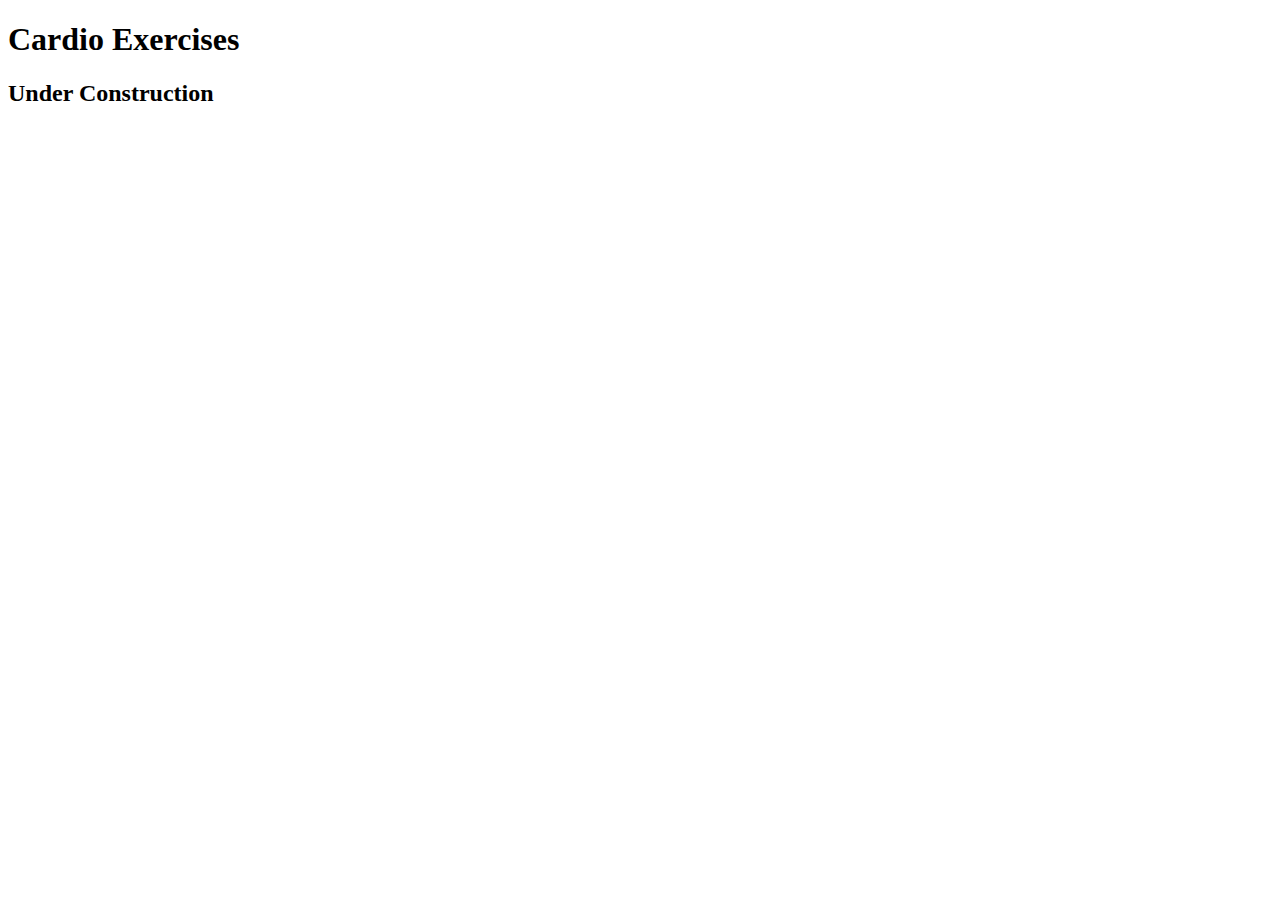
<file: Chapter14/cardio/index.html>
<!DOCTYPE html>

<html lang="en">
<head>
	<meta charset="utf-8">
	<title>Shape Up! | Cardio Exercises</title>
</head>

<body>
	<main>
	    <h1>Cardio Exercises</h1>
		<h2>Under Construction</h2>
	</main>
</body>
</html>
</file>
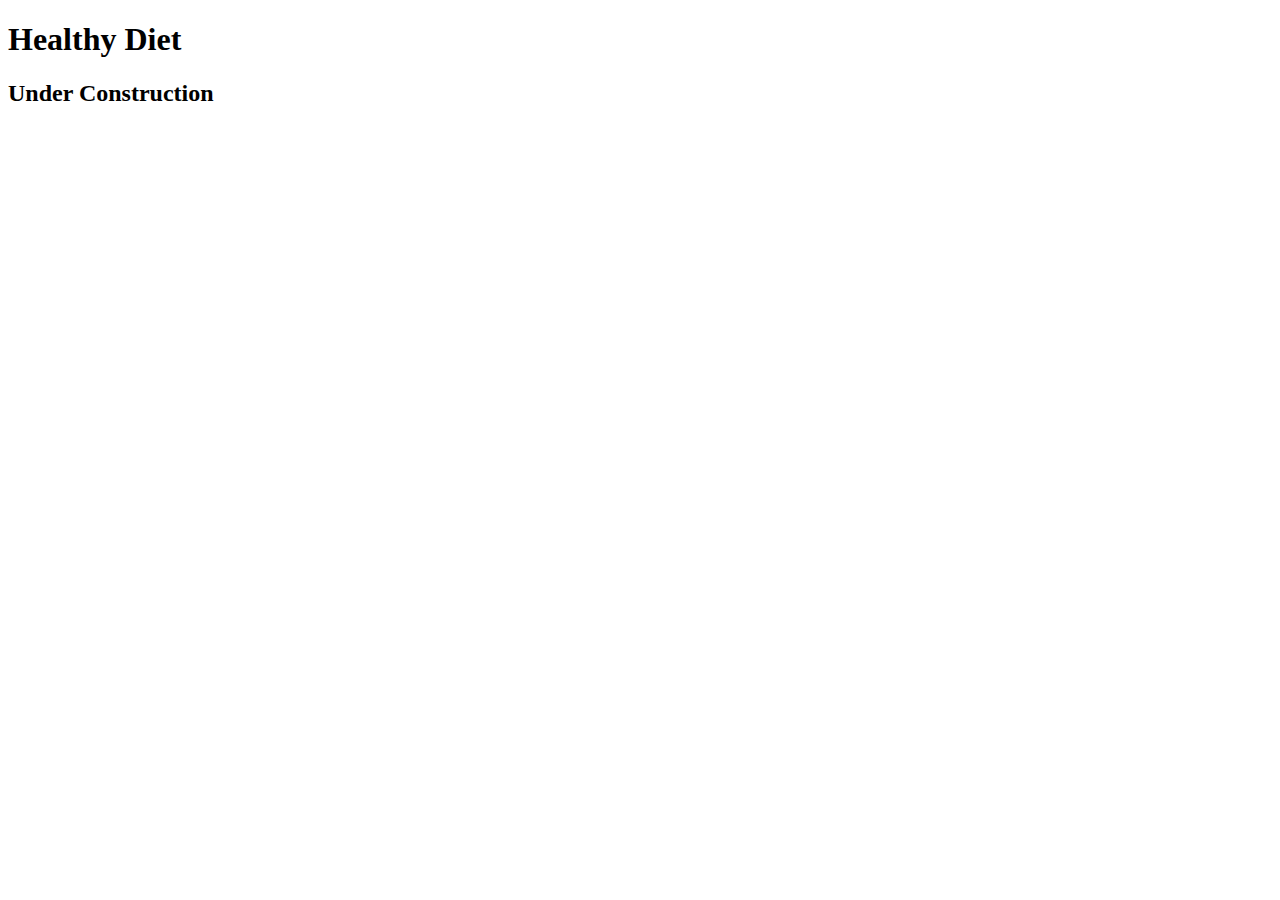
<file: Chapter14/diet/index.html>
<!DOCTYPE html>

<html lang="en">
<head>
	<meta charset="utf-8">
	<title>Shape Up! | Healthy Diet</title>
</head>

<body>
	<main>
	    <h1>Healthy Diet</h1>
		<h2>Under Construction</h2>
	</main>
</body>
</html>
</file>
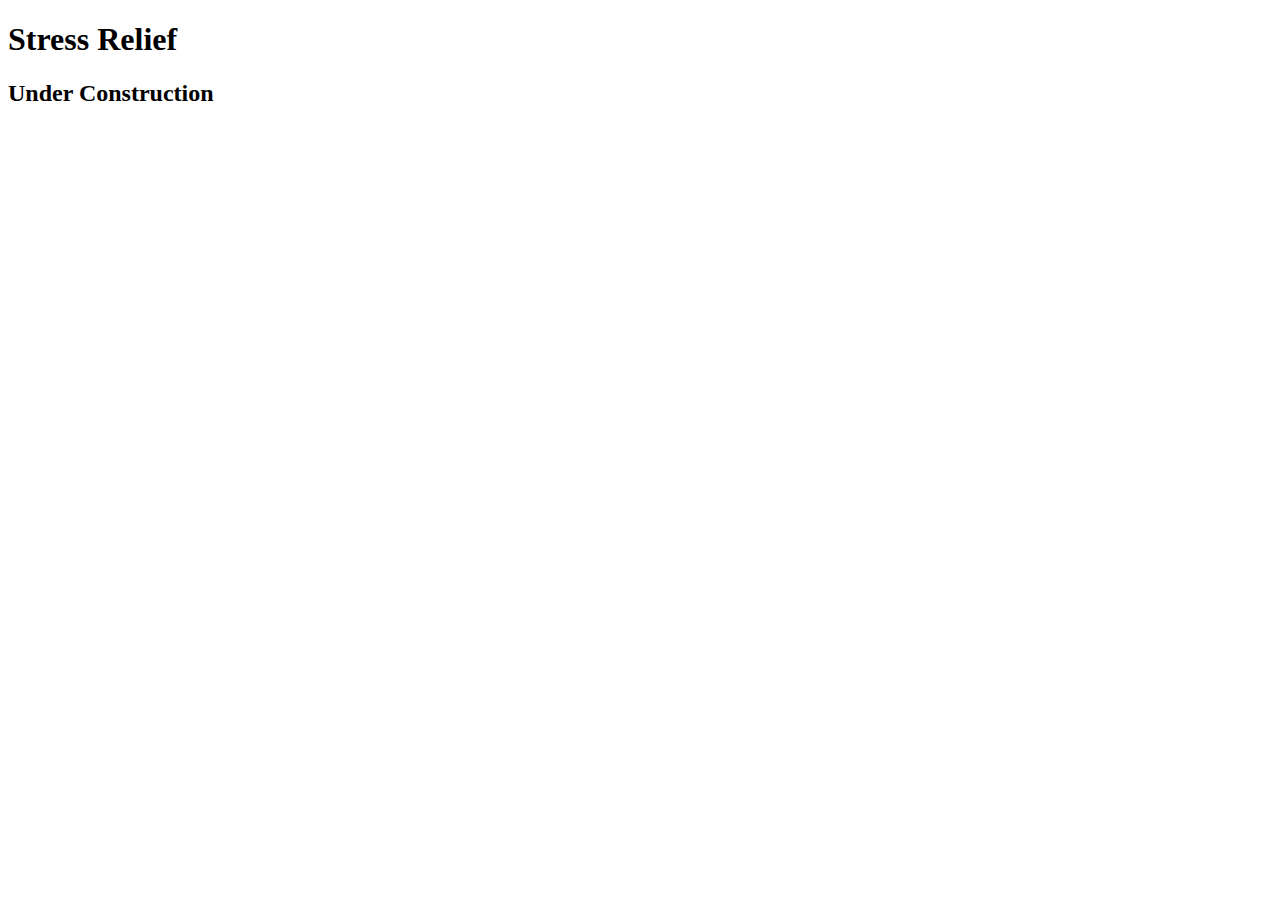
<file: Chapter14/stress/index.html>
<!DOCTYPE html>

<html lang="en">
<head>
	<meta charset="utf-8">
	<title>Shape Up! | Stress</title>
</head>

<body>
    <main>
        <h1>Stress Relief</h1>
        <h2>Under Construction</h2>
	</main>
</body>
</html>
</file>
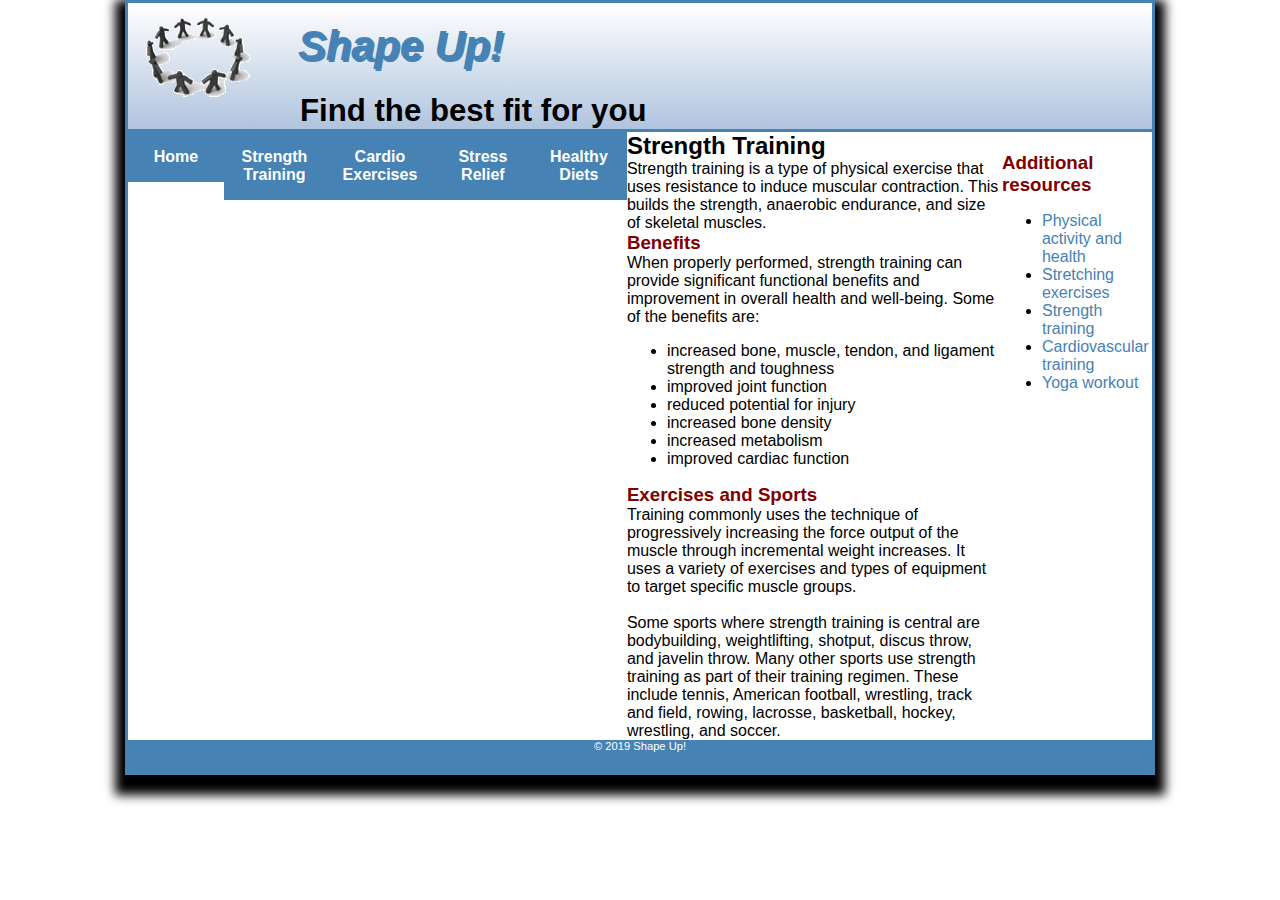
<file: Chapter14/strength.html>
<!DOCTYPE html>

<html lang="en">
<head>
	<meta charset="utf-8" />
	<title>Shape Up! | Strength Training</title>
	<link rel="shortcut icon"
		href="images/favicon.ico"
		type="favicon.ico"
		alt="favicon.ico">
	<link rel="stylesheet" href="styles/normalize.css">
	<link rel="stylesheet" href="styles/strength.css"
		type="text/css">
</head>

<body>
		<header>
			<a href="index.html">
			<img src="images/shape_up_logo.png"
				alt="Shape Up Logo"
				width="140"
				height="105"/></a>
							
				<h1>Shape Up!</h1>
					
				<h2>Find the best fit for you</h2>
		</header>
	<main>

		<nav id="nav_menu">
				<ul>
					<li class="active"><a href="index.html">Home</a></li>
					<li><a href="strength/index.html">Strength Training</a></li>
					<li><a href="cardio/index.html">Cardio Exercises</a></li>
					<li><a href="stress/index.html">Stress Relief</a></li>
					<li><a href="diets/index.html">Healthy Diets</a></li>
				</ul>
		</nav>
		
		<section>
			<h2>Strength Training</h2>

			<p>
				Strength training is a type of physical exercise that uses resistance to induce muscular 
				contraction. This builds the strength, anaerobic endurance, and size of skeletal muscles.
			</p>

			<h3>Benefits</h3>

			<p>
				When properly performed, strength training can provide significant functional benefits and 
				improvement in overall health and well-being. Some of the benefits are:
			</p>

			<ul>
				<li>increased bone, muscle, tendon, and ligament strength and toughness</li>
				<li>improved joint function</li>
				<li>reduced potential for injury</li>
				<li>increased bone density</li>
				<li>increased metabolism</li>
				<li>improved cardiac function</li>
			</ul>

			<h3>Exercises and Sports</h3>

			<p>
				Training commonly uses the technique of progressively increasing the force output of the 
				muscle through incremental weight increases. It uses a variety of exercises and types of
				equipment to target specific muscle groups.
				<br><br>
				Some sports where strength training is central are bodybuilding, weightlifting, shotput, 
				discus throw, and javelin throw. Many other sports use strength training as part of their 
				training regimen. These include tennis, American football, wrestling, track and field, 
				rowing, lacrosse, basketball, hockey, wrestling, and soccer.
			</p>
		</section>

		<aside>
				<h3>Additional resources</h3>
	
				<ul>
					<li class="li"><a href="index.html">Physical activity and health</a></li>
					<li class="li"><a href="index.html">Stretching exercises</a></li>
					<li class="li"><a href="index.html">Strength training</a></li>
					<li class="li"><a href="index.html">Cardiovascular training</a></li>
					<li class="li"><a href="index.html">Yoga workout</a></li>
				</ul>
			
			</aside>
	</main>
	<footer>
		<p>
			&copy; 2019 Shape Up!
		</p>
	</footer>
</body>
</html>
</file>
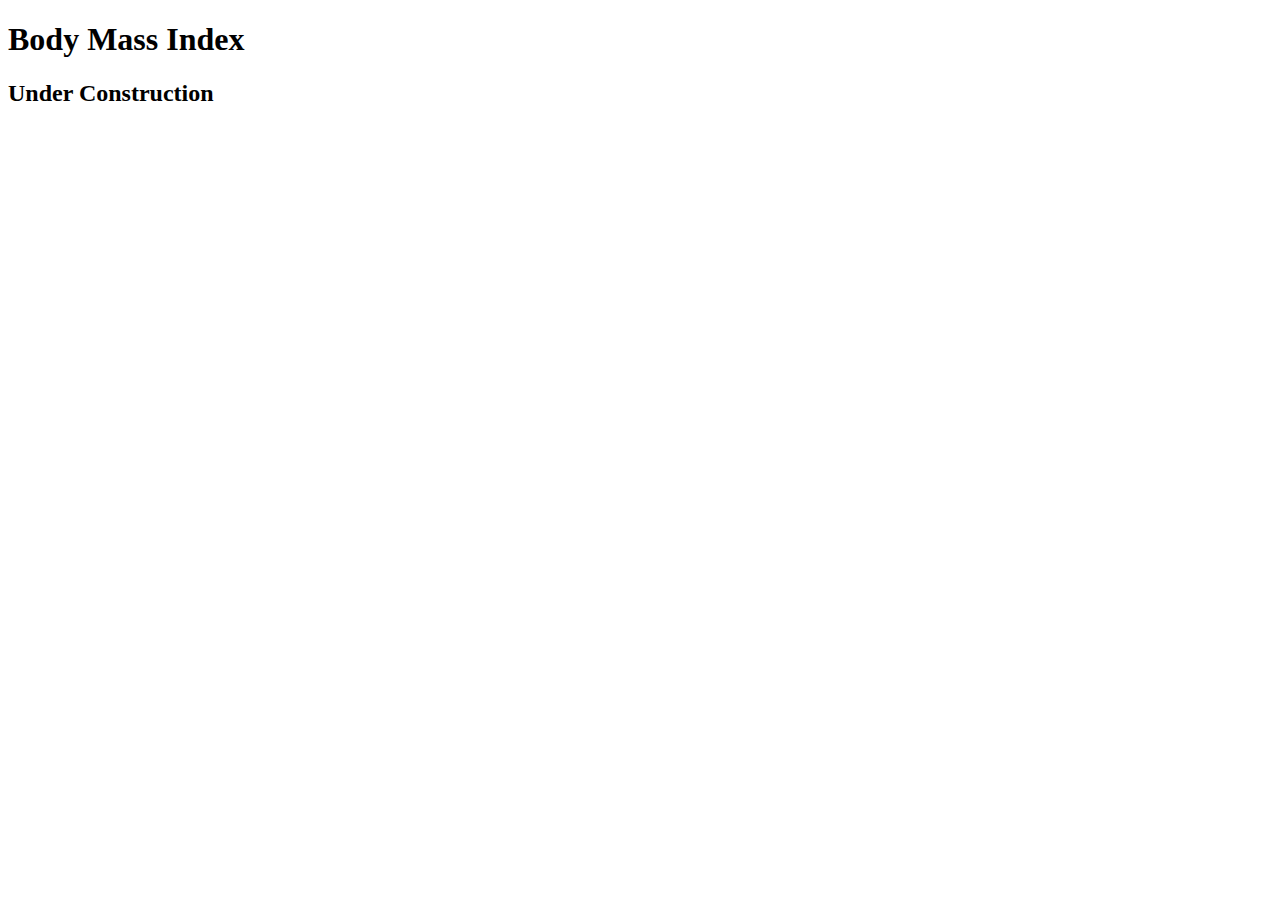
<file: Chapter14/diet/bmi.html>
<!DOCTYPE html>

<html lang="en">
<head>
	<meta charset="utf-8">
	<title>Shape Up! | BMI</title>
</head>

<body>
	<main>
	    <h1>Body Mass Index</h1>
		<h2>Under Construction</h2>
	</main>
</body>
</html>
</file>
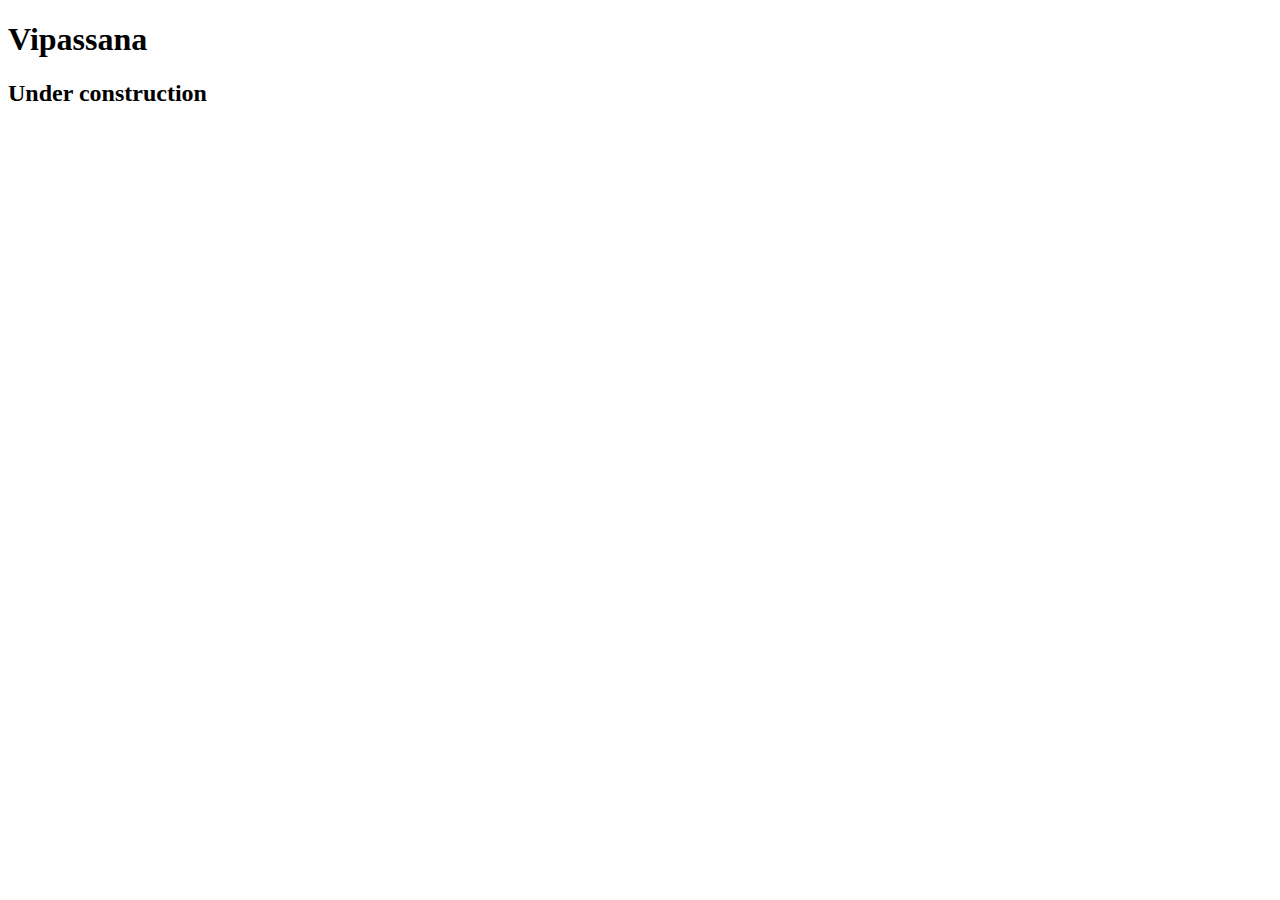
<file: Chapter14/stress/vipassana.html>
<!DOCTYPE html>

<html lang="en">
<head>
	<meta charset="utf-8">
	<title>Shape Up! | Vipassana</title>
</head>

<body>
    <main>
        <h1>Vipassana</h1>
        <h2>Under construction</h2>
    </main>
</body>
</html>
</file>
<file: Chapter14/styles/strength.css>
body{
    font-family: Arial, Helvetica, sans-serif;
    width: 95%;
    max-width: 1024px;
    margin: 0 auto;
    border: 3px solid steelblue;
    box-shadow: 0px 10px 10px 10px black; 
}

/* Header */

header{
    font-size: 1.3rem;
    width: 100%;
    border-bottom: 3px solid steelblue;
    background-image: linear-gradient(white, #b0c4de);
}

header h1{
    text-indent: 2rem;
    color: rgb(70,130,180);
    font-style: italic;
    text-shadow: -2px -2px steelblue;
    padding: .5em;
}

header h2{
    text-indent: 2rem;
}

h1, h2, h3, p{
    margin: 0;
    padding: 0;
}

header img{ 
    float: left;
    width: 100%;
    max-width: 140px;
    min-width: 70px;
}

/* Main */

main{
    display: flex;
}

/* Nav Menu */

#nav_menu{ /* Use Flex on navbar */
    clear: left;
}


#nav_menu ul {
    list-style: none;
    display: flex;
    flex-basis: 100%;
    justify-content: space-around;
    order: 1;
}

#nav_menu ul li {
    flex-basis: 20%;
}

#nav_menu ul ul{
    display: none;
    position: absolute;
    top: 100%;

}

#nav_menu ul ul li{
    float:none;
}

#nav_menu ul li:hover > ul{
    width: 100%;
    display: block;
}

#nav_menu > ul::after{
    content: "";
    display: block;
    clear: both;
}

#nav_menu ul{
    margin: 0;
    padding: 0;
}

#nav_menu ul li a{
    text-align: center;
    display: block;
    padding: 1em 1.1em;
    text-decoration: none;
    background-color: steelblue;
    color: white;
    font-weight: bold;
}

#nav_menu ul li a:hover, #nav_menu ul li a:focus{
    background-color: lightsteelblue;
}

.active{
    color: black;
}

/* Section */

section{
    flex-basis: 50%;
}

section h3{
    color: maroon;
}

/* Aside */

aside{
    flex-basis: 20%;
    padding: 1.25em 0;
    order: 1;
}

aside h3{
    color: maroon;
}

aside a{
    color: steelblue;
    text-decoration: none;
}

aside a:hover{
    color: maroon;
}

/* Footer */

footer{
    font-size: 0.7rem;
    text-align: center;
    background-color: steelblue;
    color:white;
    height: 2rem;
    clear: right;
}
</file>
